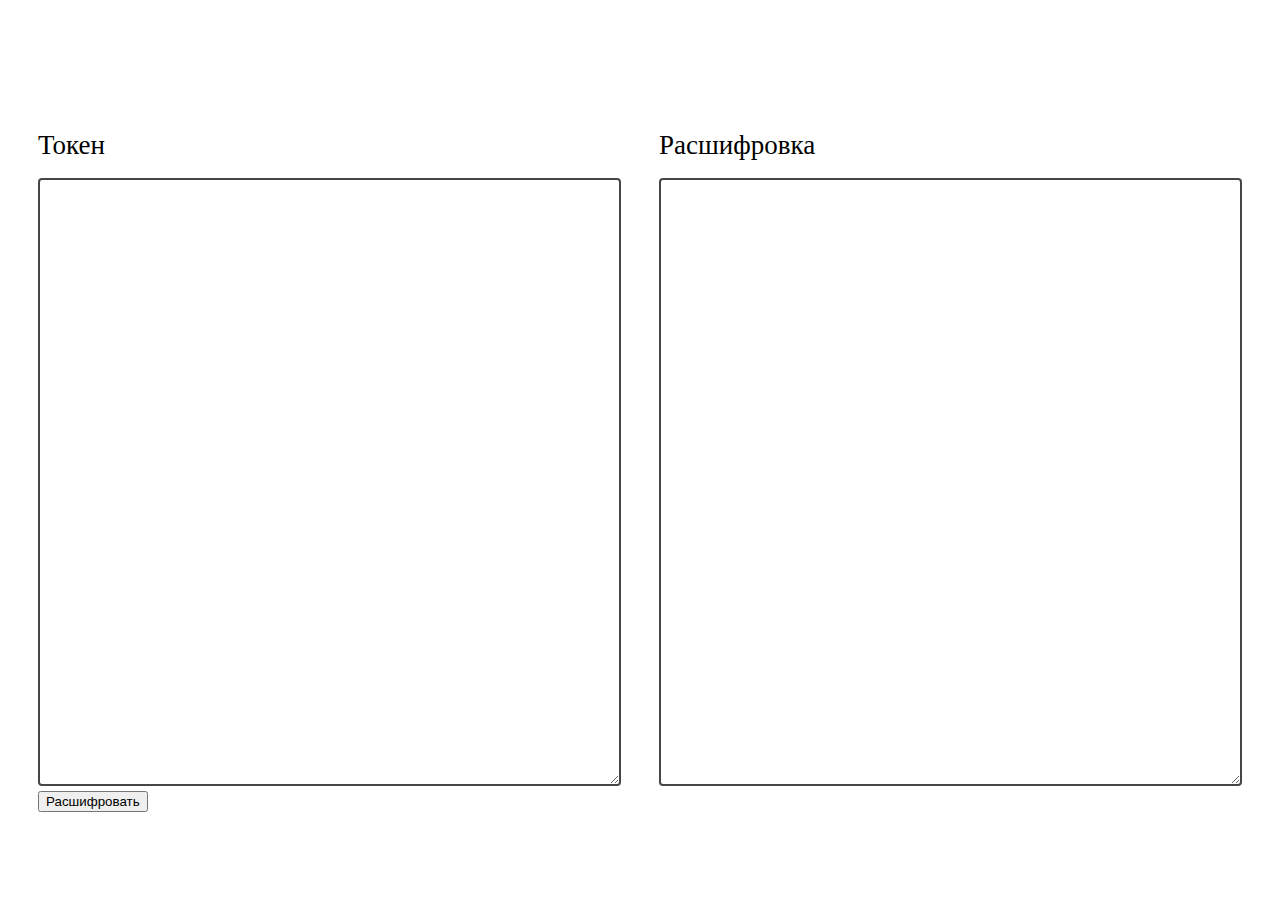
<file: s/src/index.html>
<html>
        <div class="mainarea">
            <div class="token">
                <div class="label"><label>Токен</label></div>
                <div class="b"><textarea   name="inserttoken" id="inserttoken" rows="40" cols="70"></textarea></div>
                <button class="btn_decode" id="btn_decode">Расшифровать </button>
            </div>  
            <div class="decodeToken" id="decodeToken">
                <div class="label"><label>Расшифровка</label></div>
               <textarea name="DecodeToken" id="DecodeToken" rows=40 cols=70 ></textarea>
            </div>
        </div>  
</html>
<script>
    function decode_token(){
        try {
            let token=document.getElementById('inserttoken').value
            let base64Url = token.split('.')[1];
            let base64 = base64Url.replace(/-/g, '+').replace(/_/g, '/');
            let jsonPayload = decodeURIComponent(window.atob(base64).split('').map(function(c) {
                return '%' + ('00' + c.charCodeAt(0).toString(16)).slice(-2);
                }).join(''));
                let result = JSON.stringify(jsonPayload);
                result=result.replace(/,/g,',\r\n').replace(/[\\"{},]/g,'');  
                document.getElementById('DecodeToken').value = result ;
            // let token=document.getElementById('inserttoken').value
            // let tokenParts = token.split('.'); 
            // // let decodedHeader = JSON.parse(atob(tokenParts[0])); 
            // let decodedPayload = JSON.parse(atob(tokenParts[1])); 
            // let result = JSON.stringify(decodedPayload);
            // result=result.replace(/,/g,',\r\n').replace(/[\\"{},]/g,''); 
            // document.getElementById('DecodeToken').value = result ;
        } catch (error) {
            alert(error.message)
        }
    }
    document.getElementById("btn_decode").onclick = decode_token; 
</script>
<style>
button {
   position: absolute;
   margin-top: 5px;
}
.mainarea{
  min-height: 100vh;
  align-items: center;
  justify-content: center;
  font-size:  3vmin;
  display: flex;
  flex-direction: row;
}
.decodeToken{
  margin-left: 3%;
}
.label{
  margin-bottom: 3%;
} 
textarea{
  border: 2px solid #464646;
  border-radius: 4px;
  /* resize: none; */
}
</style>
</file>
